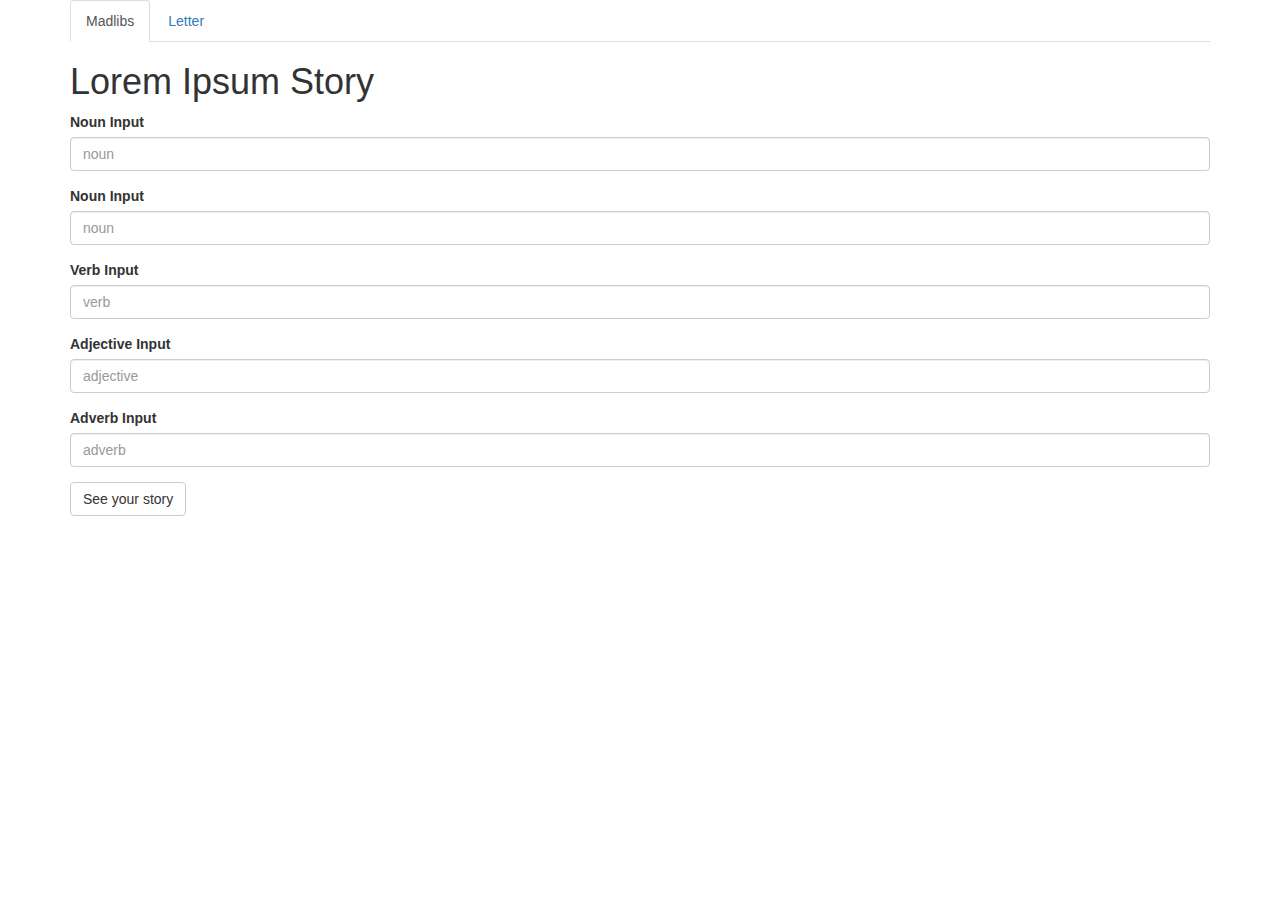
<file: index.html>
<!DOCTYPE html>
<html>
  <head>
    <script src="js/jquery-3.1.0.js"></script>
    <script src="js/scripts.js"></script>

    <link href="css/bootstrap.min.css" rel="stylesheet" type="text/css">
    <link href="css/styles.css" rel="stylesheet" type="text/css">
    <title>Madlibs</title>
  </head>
  <body>
    <div class="container">
      <ul class="nav nav-tabs">
        <li role="presentation" class="active"><a href="index.html">Madlibs</a></li>
        <li role="presentation"> <a href="letter.html">Letter</a></li>
      </ul>
      <h1>Lorem Ipsum Story</h1>
      <div id="blanks">
        <form>
          <div class="form-group">
            <label for="nounInput">Noun Input</label>
            <input type="text" class="form-control" id="noun" placeholder="noun">
          </div>
          <div class="form-group">
            <label for="nounInput2">Noun Input</label>
            <input type="text" class="form-control" id="noun2" placeholder="noun">
          </div>
          <div class="form-group">
            <label for="verbInput">Verb Input</label>
            <input type="text" class="form-control" id="verb" placeholder="verb">
          </div>
          <div class="form-group">
            <label for="adjInput">Adjective Input</label>
            <input type="text" class="form-control" id="adj" placeholder="adjective">
          </div>
          <div class="form-group">
            <label for="adverbInput">Adverb Input</label>
            <input type="text" class="form-control" id="adverb" placeholder="adverb">
          </div>

          <button type="submit" class="btn btn-default" name="button">See your story</button>
        </form>
      </div>

      <div id="story">
        <h1>Random Story</h1>
        <p>
          Lorem ipsum dolor sit amet, <span class="noun"></span> consectetur adipisicing elit, sed do eiusmod tempor incididunt ut labore et dolore magna aliqua. Ut <span class="noun2"></span> enim ad minim veniam, quis nostrud <span class="verb"></span> exercitation ullamco laboris nisi ut aliquip ex ea commodo consequat. Duis aute irure dolor in reprehenderit in <span class="adj"></span>  voluptate velit esse cillum dolore eu fugiat nulla pariatur. Excepteur sint occaecat <span class="adverb"></span> cupidatat non proident, sunt in culpa qui officia deserunt mollit anim id est laborum.
        </p>
      </div>
    </div>
  </body>
</html>
</file>
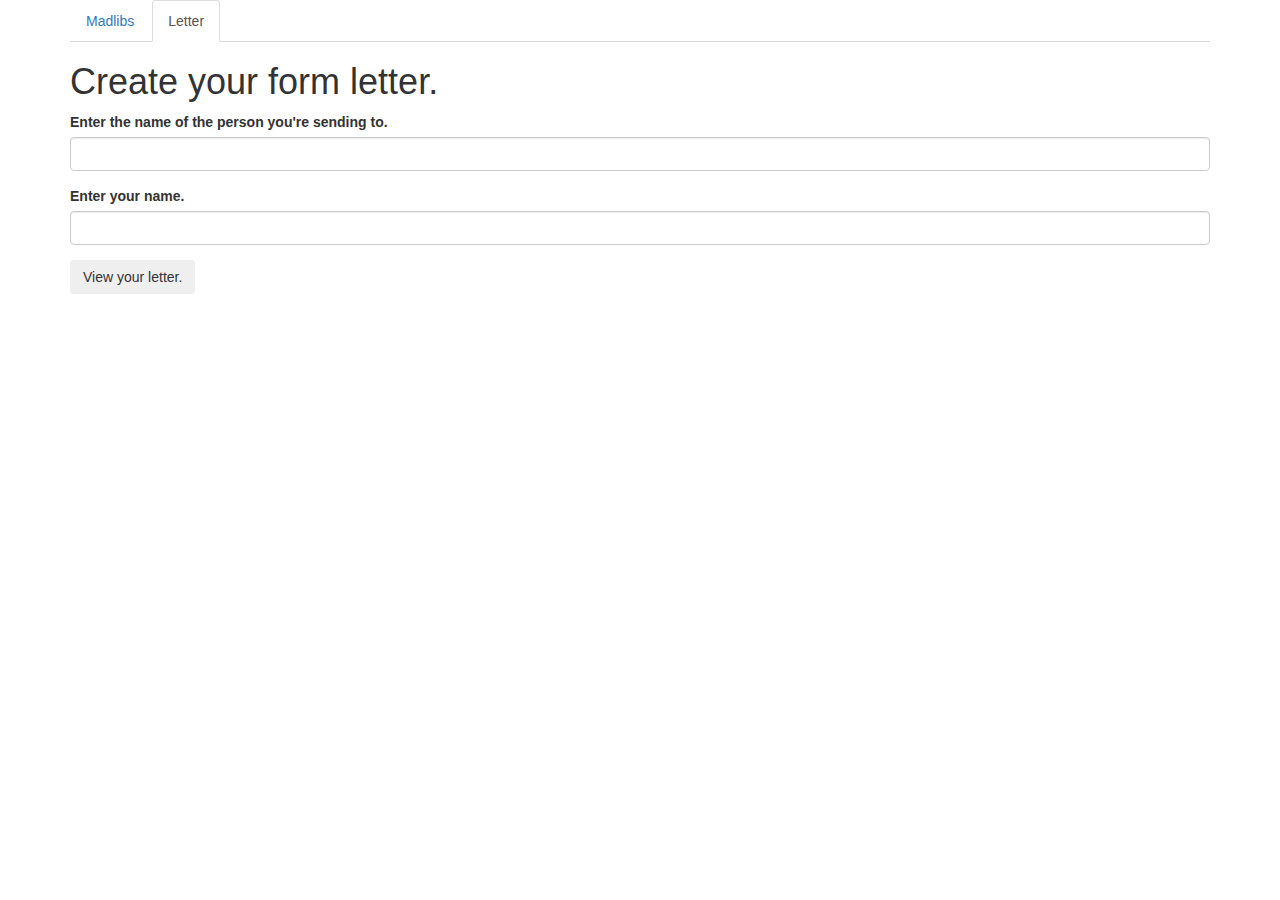
<file: letter.html>
<!DOCTYPE html>
<html>
  <head>
    <script src="js/jquery-3.1.0.js"></script>
    <script src="js/scripts.js"></script>

    <link href="css/bootstrap.min.css" rel="stylesheet" type="text/css">
    <link href="css/styles.css" rel="stylesheet" type="text/css">
    <title>Form letter</title>
  </head>
  <body>
    <div class="container">
      <ul class="nav nav-tabs">
        <li role="presentation"><a href="index.html">Madlibs</a></li>
        <li role="presentation" class="active"> <a href="letter.html">Letter</a></li>
      </ul>
      <h1>Create your form letter.</h1>
      <div id="letter-form">
        <form>
          <div class="form-group">
            <label for="toName">Enter the name of the person you're sending to.</label>
            <input id="toName" class="form-control" type="text">
          </div>
          <div class="form-group">
            <label for="fromName">Enter your name.</label>
            <input id="fromName" class="form-control" type="text">
          </div>
          <button type="submit" class="btn">View your letter.</button>
        </form>
      </div>
      <div id="letter">
        <p>Dear <span class="toName"></span>,</p>
        <p>Lorem ipsum dolor sit amet, consectetur adipisicing elit, sed do eiusmod tempor incididunt ut labore et dolore magna aliqua. Ut enim ad minim veniam, quis nostrud exercitation ullamco laboris nisi ut aliquip ex ea commodo consequat. Duis aute irure dolor in reprehenderit in voluptate velit esse cillum dolore eu fugiat nulla pariatur. Excepteur sint occaecat cupidatat non proident, sunt in culpa qui officia deserunt mollit anim id est laborum.</p>
        <p>Lorem ipsum dolor sit amet, consectetur adipisicing elit, sed do eiusmod tempor incididunt ut labore et dolore magna aliqua. Ut enim ad minim veniam, quis nostrud exercitation ullamco laboris nisi ut aliquip ex ea commodo consequat. Duis aute irure dolor in reprehenderit in voluptate velit esse cillum dolore eu fugiat nulla pariatur. Excepteur sint occaecat cupidatat non proident, sunt in culpa qui officia deserunt mollit anim id est laborum.</p>
        <p class="pull-right" id="sincerely">Sincerely,
        <br>
        <span class="fromName"></span></p>
      </div>
    </div>
  </body>
</html>
</file>
<file: css/styles.css>
#story {
  display: none;
}

span {
  color: red;
}

#letter {
  display: none;
  margin-top: 5%;
  font-size: 18px;
  font-family: monospace;
}
.fromName, #sincerely {
  font-family: cursive;
  font-size: 24px;
}
</file>
